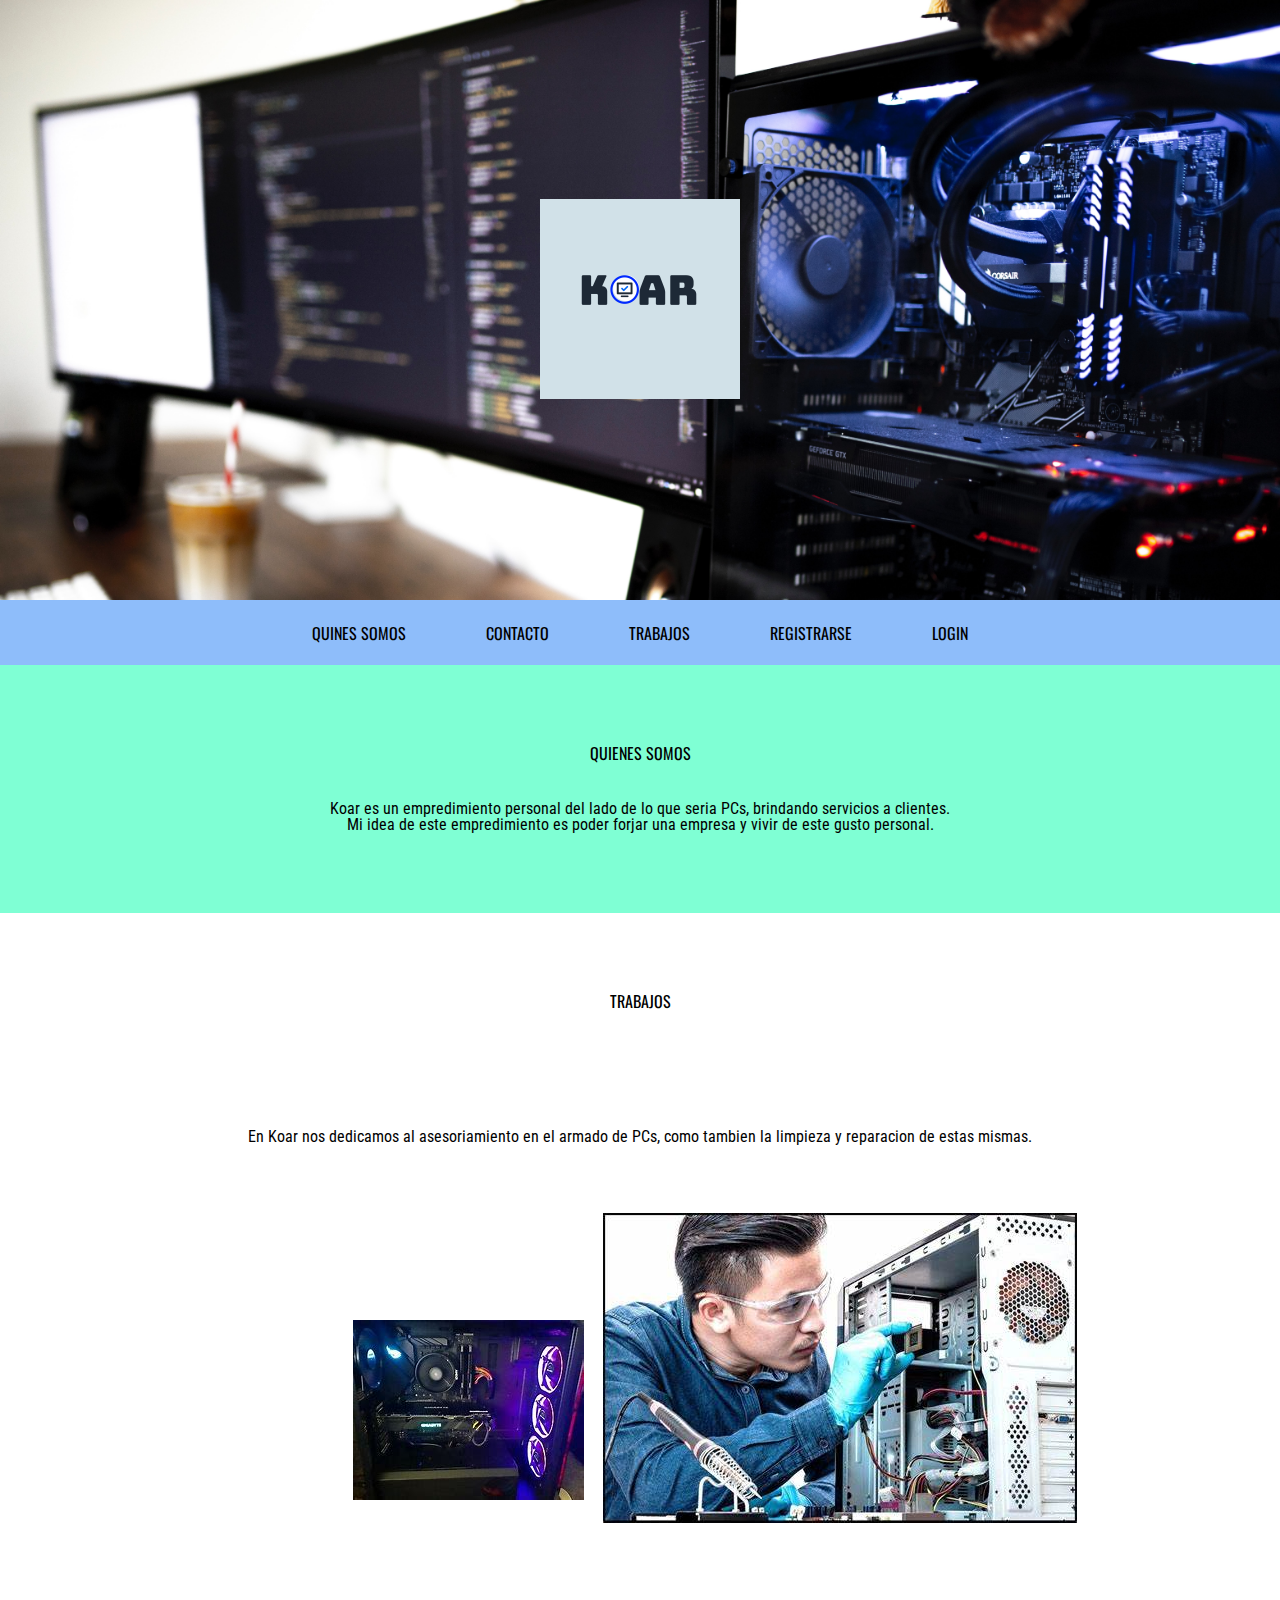
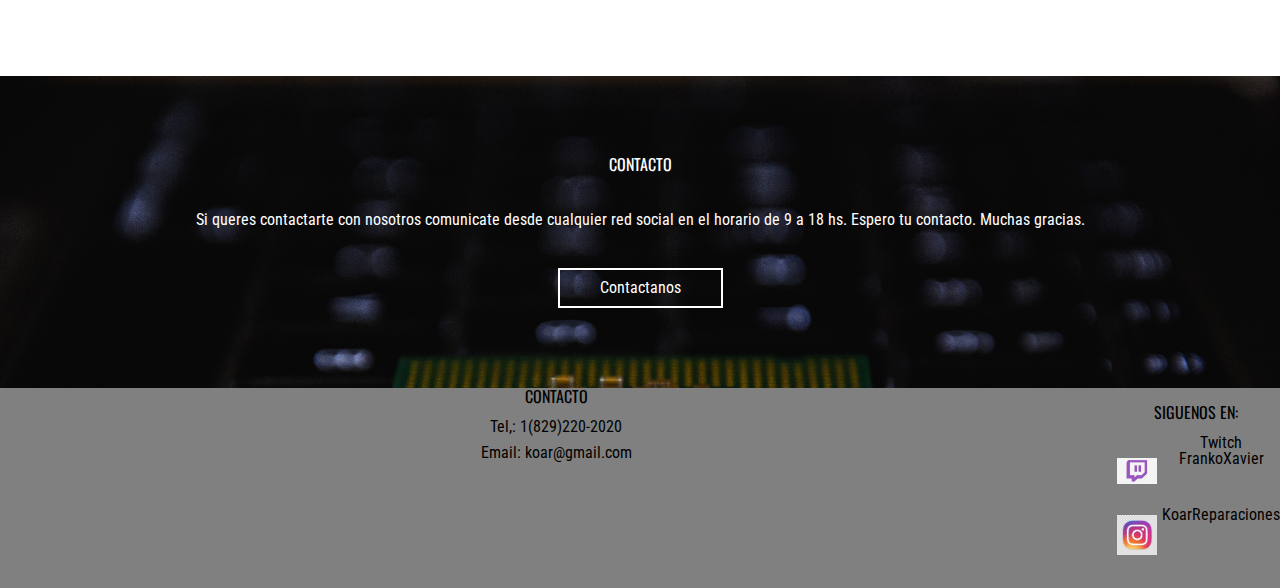
<file: index.html>
<!DOCTYPE html>
<html lang="en">
<head>
    <meta charset="UTF-8">
    <meta http-equiv="X-UA-Compatible" content="IE=edge">
    <meta name="viewport" content="width=device-width, initial-scale=1.0">
    <title>Koar Computeichon </title>
    <link rel="stylesheet" href="css/index.css">
<link rel="preconnect" href="https://fonts.googleapis.com">
<link rel="preconnect" href="https://fonts.gstatic.com" crossorigin>
<link href="https://fonts.googleapis.com/css2?family=Roboto+Condensed:wght@300&display=swap" rel="stylesheet">
<link rel="preconnect" href="https://fonts.googleapis.com">
<link rel="preconnect" href="https://fonts.gstatic.com" crossorigin>
<link href="https://fonts.googleapis.com/css2?family=Oswald&display=swap" rel="stylesheet">
</head>
<body>
    
 <!-- HEADER -->

 <header class="header">  
     <h1>
       <img src="imagenes/Logo.png" alt="fazt logo"> 
     </h1>

 </header>

<!--NAVIGATION-->

  <Nav class="navbar">
      <a href="">Quines somos</a>
      <a href="">Contacto</a>
      <a href="">Trabajos</a>
      <a href="paginas/registrarse.html">Registrarse</a>
      <a href="paginas/login.html">Login</a>


  </Nav>

<!--Quienes somos -->

<section class="content who">
    
    <h2 class="title">Quienes Somos </h2>

<P>Koar es un empredimiento personal del lado de lo que seria PCs, brindando servicios a clientes.</P>
<p>Mi idea de este empredimiento es poder forjar una empresa y vivir de este gusto personal.</p>

</section>

<!--Trabajos-->

<section class="content-Trabajos">
  <div class="trabajostitulo">
    <h2 class="Titulotrabajo">Trabajos</h2>
    <p>En Koar nos dedicamos al asesoriamiento en el armado de PCs, como tambien la limpieza y reparacion de estas mismas.</p>
  </div>

  <div class="trabajosimagenes">
    <div class="imagen-1">
      <img src="imagenes/Pc.jpg" alt="Asesoramiento" >
    </div>

    <div class="imagen-2">
      <img src="imagenes/Reparacion.jpg" alt="Reparacion" >
    </div>
  </div>
</section>

<!--Contacto-->

<section class="content Contacto">
  <article class="contain">

    <h2 class="title"> Contacto</h2>
  
    <p>Si queres contactarte con nosotros comunicate desde cualquier red social en el horario de 9 a 18 hs. Espero tu contacto. Muchas gracias. </p>
    
    <a href="#" class="btn">Contactanos</a>

  </article>
</section>
   
<!--FOOTER-->

<footer>
       <div class="contenedor">
        <div class="col1">
          <h1 class="contacto">Contacto</h1>
          <p>Tel,: 1(829)220-2020</p>
          <p>Email: koar@gmail.com</p>
        </div>
        <div class="col2">
          <h1 class="seguinos">Siguenos en:</h1>
          <div class="tw"><img src="imagenes/Twich.jpg" alt=""><p>Twitch FrankoXavier</p></div>
          <div class="inst"><img src="imagenes/Insta.jpg" alt=""><p>KoarReparaciones</p></div>
        </div>

       </div>
   </footer>
</body>
</html>
</file>
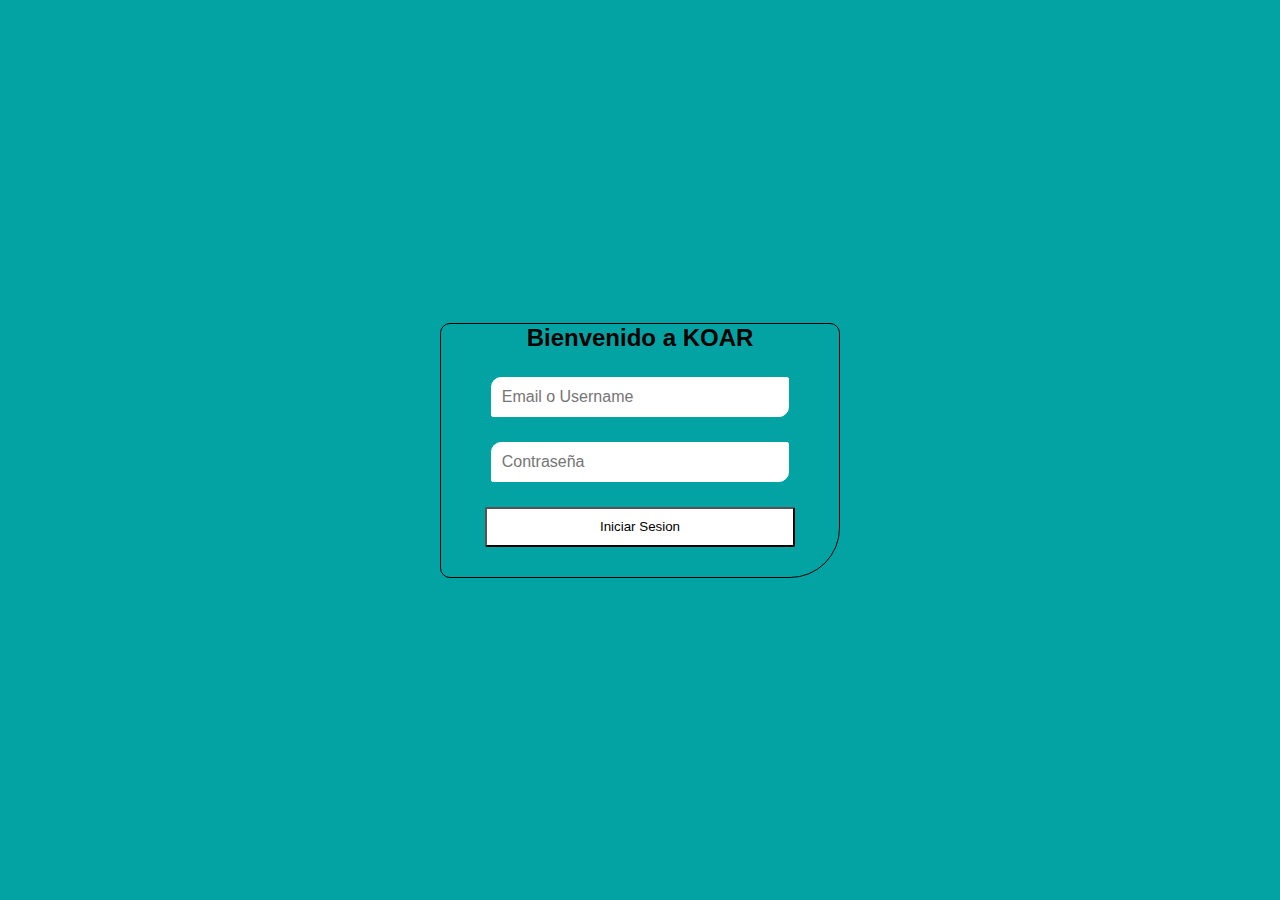
<file: paginas/login.html>
<!DOCTYPE html>
<html lang="en">
<head>
    <meta charset="UTF-8">
    <meta http-equiv="X-UA-Compatible" content="IE=edge">
    <meta name="viewport" content="width=device-width, initial-scale=1.0">
    <link rel="stylesheet" href="login.css">
    <title>Login</title>

</head>
<body>
    <div class="login">
        <p class="text">Bienvenido a KOAR</p>
        <form class="login-form">
            <input type="text" placeholder="Email o Username">
            <input type="password" placeholder="Contraseña">
            <button>Iniciar Sesion</button>
        </form>

    </div>
    
</body>
</html>
</file>
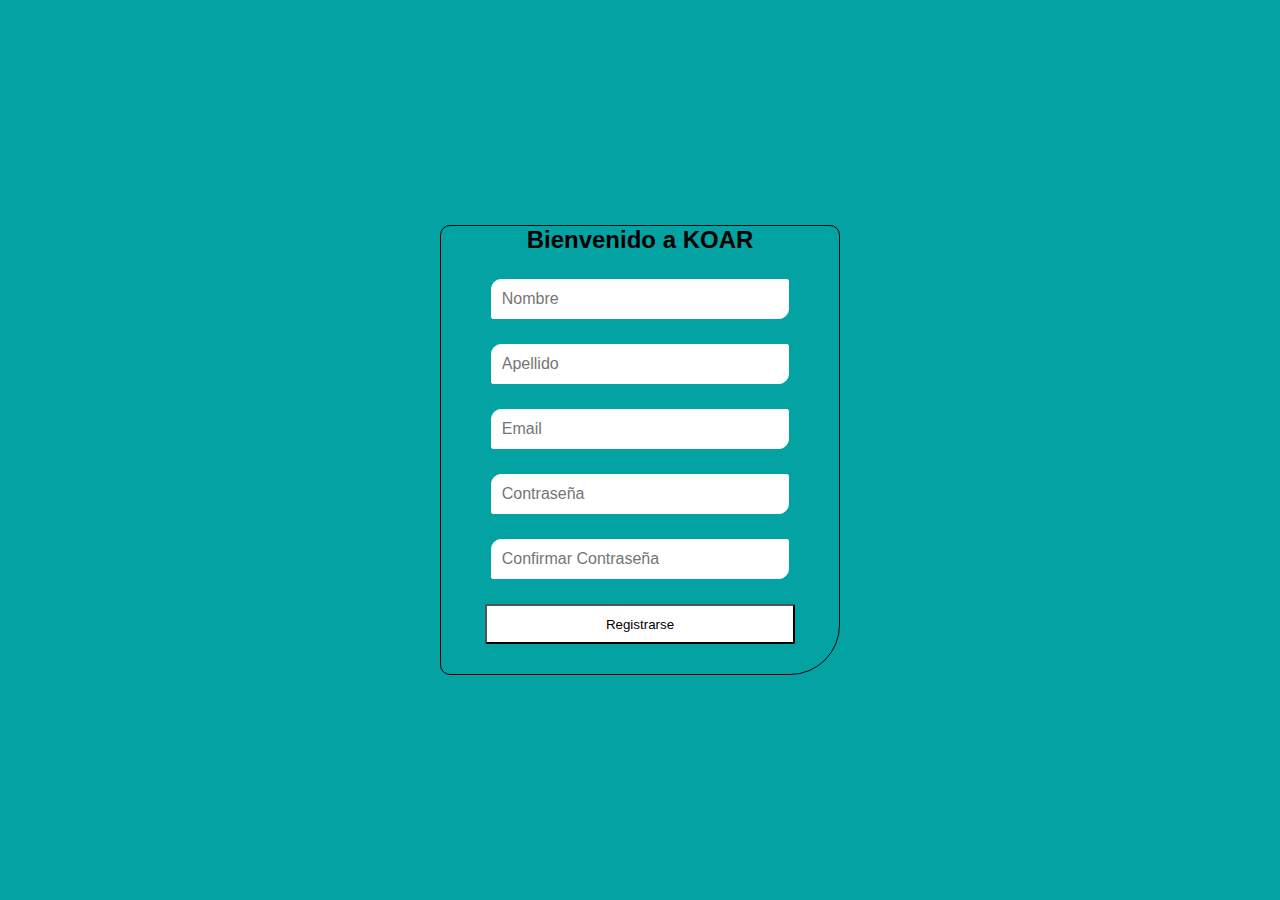
<file: paginas/registrarse.html>
<!DOCTYPE html>
<html lang="en">
<head>
    <meta charset="UTF-8">
    <meta http-equiv="X-UA-Compatible" content="IE=edge">
    <meta name="viewport" content="width=device-width, initial-scale=1.0">
    <link rel="stylesheet" href="registrarse.css">
    <title>Login</title>

</head>
<body>
    <div class="login">
        <p class="text">Bienvenido a KOAR</p>
        <form class="login-form">
            <input type="text" placeholder="Nombre">
            <input type="text" placeholder="Apellido">
            <input type="text" placeholder="Email">
            <input type="password" placeholder="Contraseña">
            <input type="password" placeholder="Confirmar Contraseña">
            <button>Registrarse</button>
        </form>

    </div>
    
</body>
</html>
</file>
<file: paginas/login.css>
* {padding: 0; margin: 0;
    box-sizing: border-box;}

    body {display: flex; align-items: center;justify-content: center;height: 100vh;
        font-family:Arial, Helvetica, sans-serif ;background-color:rgb(4, 163, 163);}


    .login {width: 400px;min-width: 300px;border-radius: 10px;border: top left radius 50px;
        border-bottom-right-radius: 50px;border:solid 1px black; margin: 10px;} 

    .text { text-align:center;font-size: 1.5rem;font-weight: 600; color:black;
        margin-bottom: 25px;}

    .login-form input
       {display: block;
        margin: auto;
        height: 40px;
        width: 75%;
        padding-left: 10px;
        color: black;
        border: 1px solid white;
        border-radius: 2px;
        font-family: Verdana, Geneva, Tahoma, sans-serif;
        background-color: white;
        border-top-left-radius: 10px;
        border-bottom-right-radius: 10px;
        font-size:1rem;
        outline: none;}

    .login-form input[type="password"] {margin-top: 25px;}

    .login-form button { display: block;margin: auto;margin-top: 25px; 
        margin-bottom: 30px; height: 40px; width: 78%; background: white;
        border-radius: 2px; cursor: pointer;}
</file>
<file: paginas/registrarse.css>
* {padding: 0; margin: 0;
    box-sizing: border-box;}

    body {display: flex; align-items: center;justify-content: center;height: 100vh;
        font-family:Arial, Helvetica, sans-serif ;background-color:rgb(4, 163, 163);}


    .login {width: 400px;min-width: 300px;border-radius: 10px;border: top left radius 50px;
        border-bottom-right-radius: 50px;border:solid 1px black; margin: 10px;} 

    .text { text-align:center;font-size: 1.5rem;font-weight: 600; color:black;
        margin-bottom: 25px;}

    .login-form input
       {display: block;
        margin: auto;
        height: 40px;
        width: 75%;
        padding-left: 10px;
        color: black;
        border: 1px solid white;
        border-radius: 2px;
        font-family: Verdana, Geneva, Tahoma, sans-serif;
        background-color: white;
        border-top-left-radius: 10px;
        border-bottom-right-radius: 10px;
        font-size:1rem;
        outline: none;}

        .login-form input[type="text"] {margin-top: 25px;}
    .login-form input[type="password"] {margin-top: 25px;}

    .login-form button { display: block;margin: auto;margin-top: 25px; 
        margin-bottom: 30px; height: 40px; width: 78%; background: white;
        border-radius: 2px;cursor: pointer; transition: all .5s ease;}
</file>
<file: css/index.css>
/* 
Style Guia

0. RESET
1. lAYOUT
2. GENERIC ITEMS
3. PARTS OF THE WEB
4. TRABAJOS 
5. FORM
6. FOOTER 

COLORS 
   color1 => 
    color2 =>
     color3 =>
      color4 =>
*/


/* 0 RESET */

/* http://meyerweb.com/eric/tools/css/reset/ 
   v2.0 | 20110126
   License: none (public domain)
*/

html, body, div, span, applet, object, iframe,
h1, h2, h3, h4, h5, h6, p, blockquote, pre,
a, abbr, acronym, address, big, cite, code,
del, dfn, em, img, ins, kbd, q, s, samp,
small, strike, strong, sub, sup, tt, var,
b, u, i, center,
dl, dt, dd, ol, ul, li,
fieldset, form, label, legend,
table, caption, tbody, tfoot, thead, tr, th, td,
article, aside, canvas, details, embed, 
figure, figcaption, footer, header, hgroup, 
menu, nav, output, ruby, section, summary,
time, mark, audio, video {
	margin: 0;
	padding: 0;
	border: 0;
	font-size: 100%;
	font: inherit;
	vertical-align: baseline;
}
/* HTML5 display-role reset for older browsers */
article, aside, details, figcaption, figure, 
footer, header, hgroup, menu, nav, section {
	display: block;
}
body {
	line-height: 1;
}
ol, ul {
	list-style: none;
}
blockquote, q {
	quotes: none;
}
blockquote:before, blockquote:after,
q:before, q:after {
	content: '';
	content: none;
}
table {
	border-collapse: collapse;
	border-spacing: 0;
}

/*1 LAYOUT */

body {text-align: center; font: 300px 20px/1.7; font-family: 'Roboto Condensed', sans-serif;
}

.header {display: flex;  justify-content: center; align-items: center;}
.navbar {display: flex;  justify-content: center; align-items: center;}
.list-trabajos {display: flex; justify-content: center; align-items: center;}
.list-trabajos figure {display: flex; justify-content: center; align-items: center; flex-flow:column;}
/*2 GENERIC ITEMS */

.header { height: 600px; background:url(../imagenes/Fondo2.jpg) no-repeat center top;
	background-size: cover;}
.navbar { height: 65px; background-color: rgb(142, 189, 250) ;}
  .navbar a { color: black ; padding:0 40px ; text-decoration: none;
	 text-transform:uppercase ; font: 30px ; font-family: 'Oswald', sans-serif;}
.title { margin-bottom: 40px; font: 60px; font-family: 'Oswald', sans-serif; text-transform: uppercase;}
p { margin-bottom: 40px;}
.Titulotrabajo { margin-bottom: 40px; font: 60px; font-family: 'Oswald', sans-serif; text-transform: uppercase;}
.btn{ border: 2px solid white; padding: 10px 40px;display: inline-block; text-decoration: none;color: white; }

/*3 PARTS OF THE WEB*/

.content { padding:80px 0;}
.who {background-color: aquamarine; }
   .who p {max-width: 1055px; margin: 0 auto;}
   .Titulotrabajo { padding:80px 0;}
.Contacto {background: url(../imagenes/Fondo1.jpg)no-repeat center top ; background-size:cover;
color: white;}
   .contain{max-width: 1055; margin: 0 auto;}
     

/*4 TRABAJOS */
.trabajostitulo {height: 150px;}
.trabajosimagenes{padding:150px 0; display: flex;  justify-content: center; align-items: center;}
.imagen-1 {position: relative;height:auto;width: auto;max-height: 100px;max-width: 100px;}
.imagen-2 {position: relative;left: 150px;right: 150px;}

/*5 FORM */

/*6 FOOTER */
.contenedor{
	margin: auto;
	background-color: grey;
	width: 100%;
	height: 200px;
	display: flex;
}

.contacto { margin-bottom: 40px; font: 60px; font-family: 'Oswald', sans-serif; text-transform: uppercase;}
.contacto p { margin-bottom: 40px;display: flex;  justify-content: center; align-items: center;}
.seguinos { margin-bottom: 40px; font: 60px; font-family: 'Oswald', sans-serif; text-transform: uppercase;}
.seguinos p { margin-bottom: 40px;display: flex;  justify-content: center; align-items: center;}


.col1{
	width: 4000px;
	height: 200px;
}
.col1 h1{
	margin-bottom: 15px;
}
.col1 p{
	margin-bottom: 10px;
}
.col2{
	display: flex;
    flex-direction: column;
    align-items: center;
    margin-top: 1rem;
}
.col2 img{
	width: 40px;
	margin:5px ;
}
.col2 .tw {
	display: flex;
	align-items:center ;
}
.col2 .inst {
	display: flex;
	align-items: center;
}

.col2 h1{
	margin-bottom: 15px;
}
</file>
